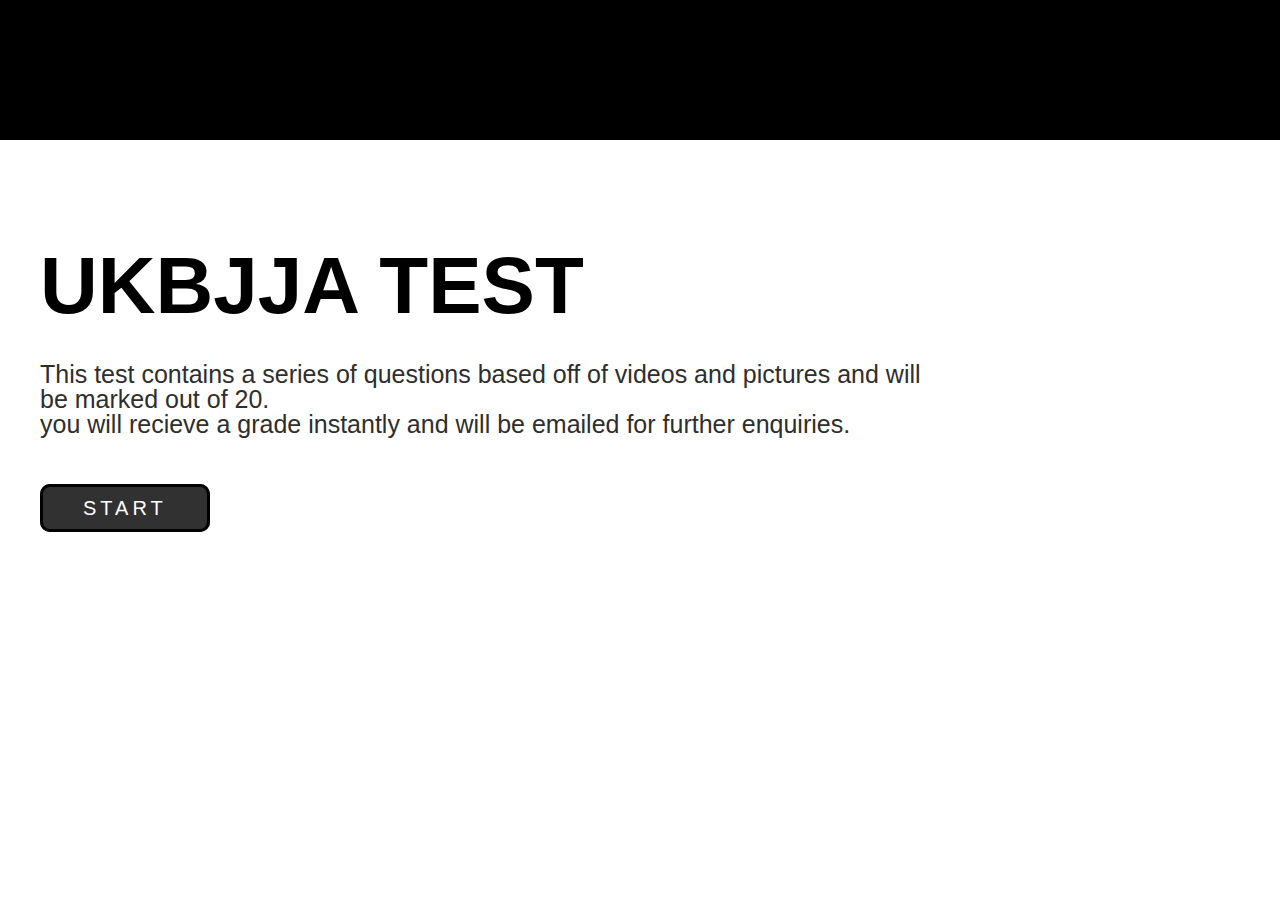
<file: Index.html>
<html>
    <head>
        <title>UKBJJA Test</title>
        <link rel="stylesheet" href="stylepage.css">
    </head>
<body>
    <div class="Banner"></div>
   <h1>UKBJJA TEST</h1> 
<p>This test contains a series of questions based off of videos and pictures and will be marked out of 20.
 <br>you will recieve a grade instantly and will be emailed for further enquiries.
</p>
<a href="Test_Page.html" class="button">Start</a>
</body>
<script> </script>
</html>
</file>
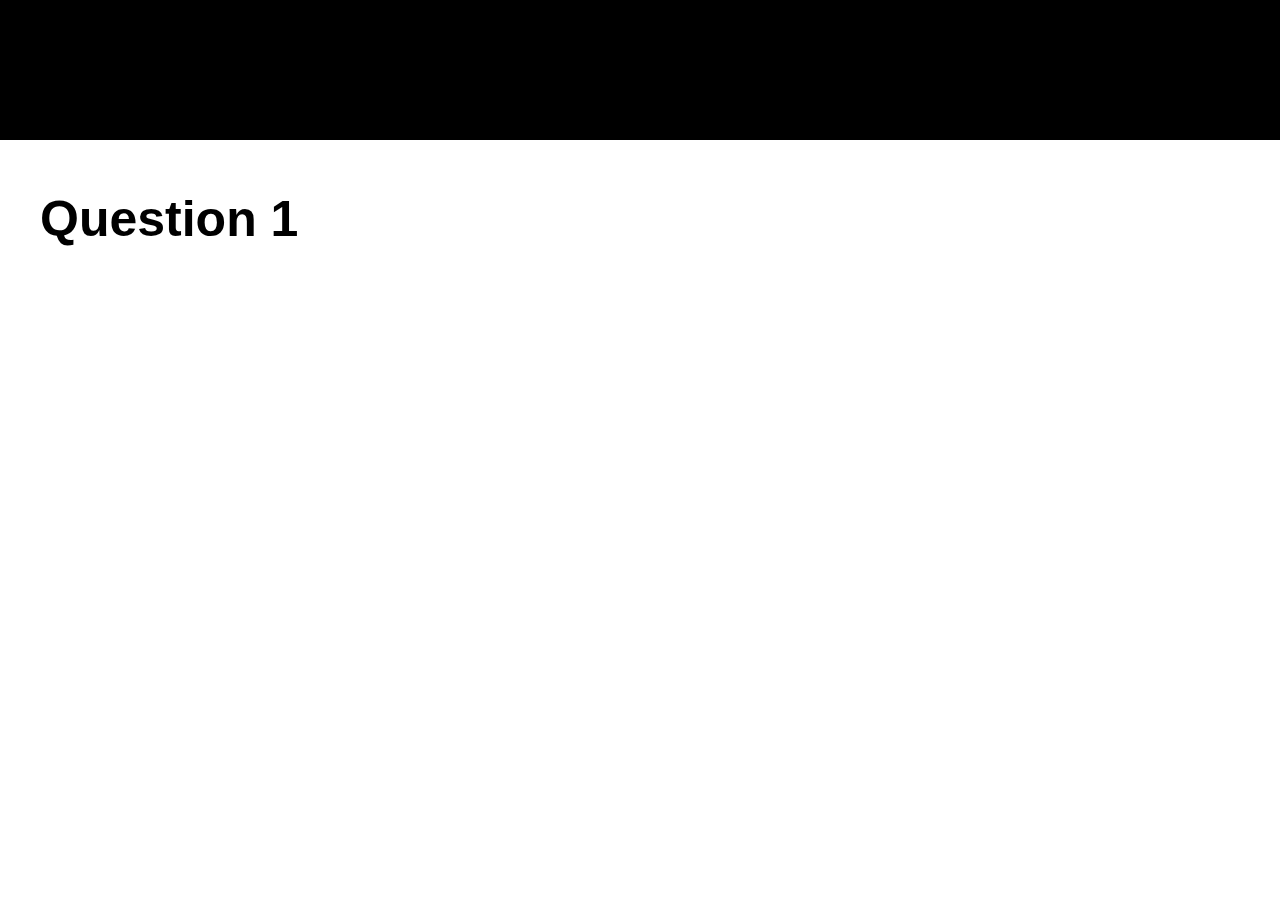
<file: Test_Page.html>
<html>
    <head>
        <title>UKBJJA Test</title>
        <link rel="stylesheet" href="stylepage.css">
    </head>
<body>
    <div class="Banner"></div>
   <h2>Question 1</h2> 
    <video src=""></video>
</body>
<script> </script>
</html>
</file>
<file: stylepage.css>
*{
    font-family:  sans-serif;
    margin: 0;
    padding: 0;
}

body, html{
    height: 100%;;
}

h1{
    padding-top: 100px;
    font-size: 80px;
    width: 70%;
    position: relative;
    margin-left: 40px;
}

h2{
    padding-top: 50px;
    font-size: 50px;
    width: 70%;
    position: relative;
    margin-left: 40px;
}

p{
    width: 70%;
    font-size: 25px;
    margin: 30px 0 30px 40px;
    line-height: 25px;
    color: #2e2e2e;
    padding-bottom: 30px;
}

.banner{
    display: flexbox;
    padding: 70px;
    background-color: black;
}

.logo{
    display: flexbox;
    height: 5em;
}

.button{
    font-size: 20px;
    padding: 0.5em 2em 0.5em 2em;
    margin-left: 40px;
    text-decoration: none;
    color: white;
    border: 3px solid black;
    border-radius: 10px;
    background: rgb(49, 49, 49);
    text-transform: uppercase!important;
    letter-spacing: 3pt;
    transition: background 0.3s;
    
}

.button:hover{
    border: 3px solid black;
    background-color: rgb(189, 0, 0);
    transition: background 0.3s;
}
</file>
